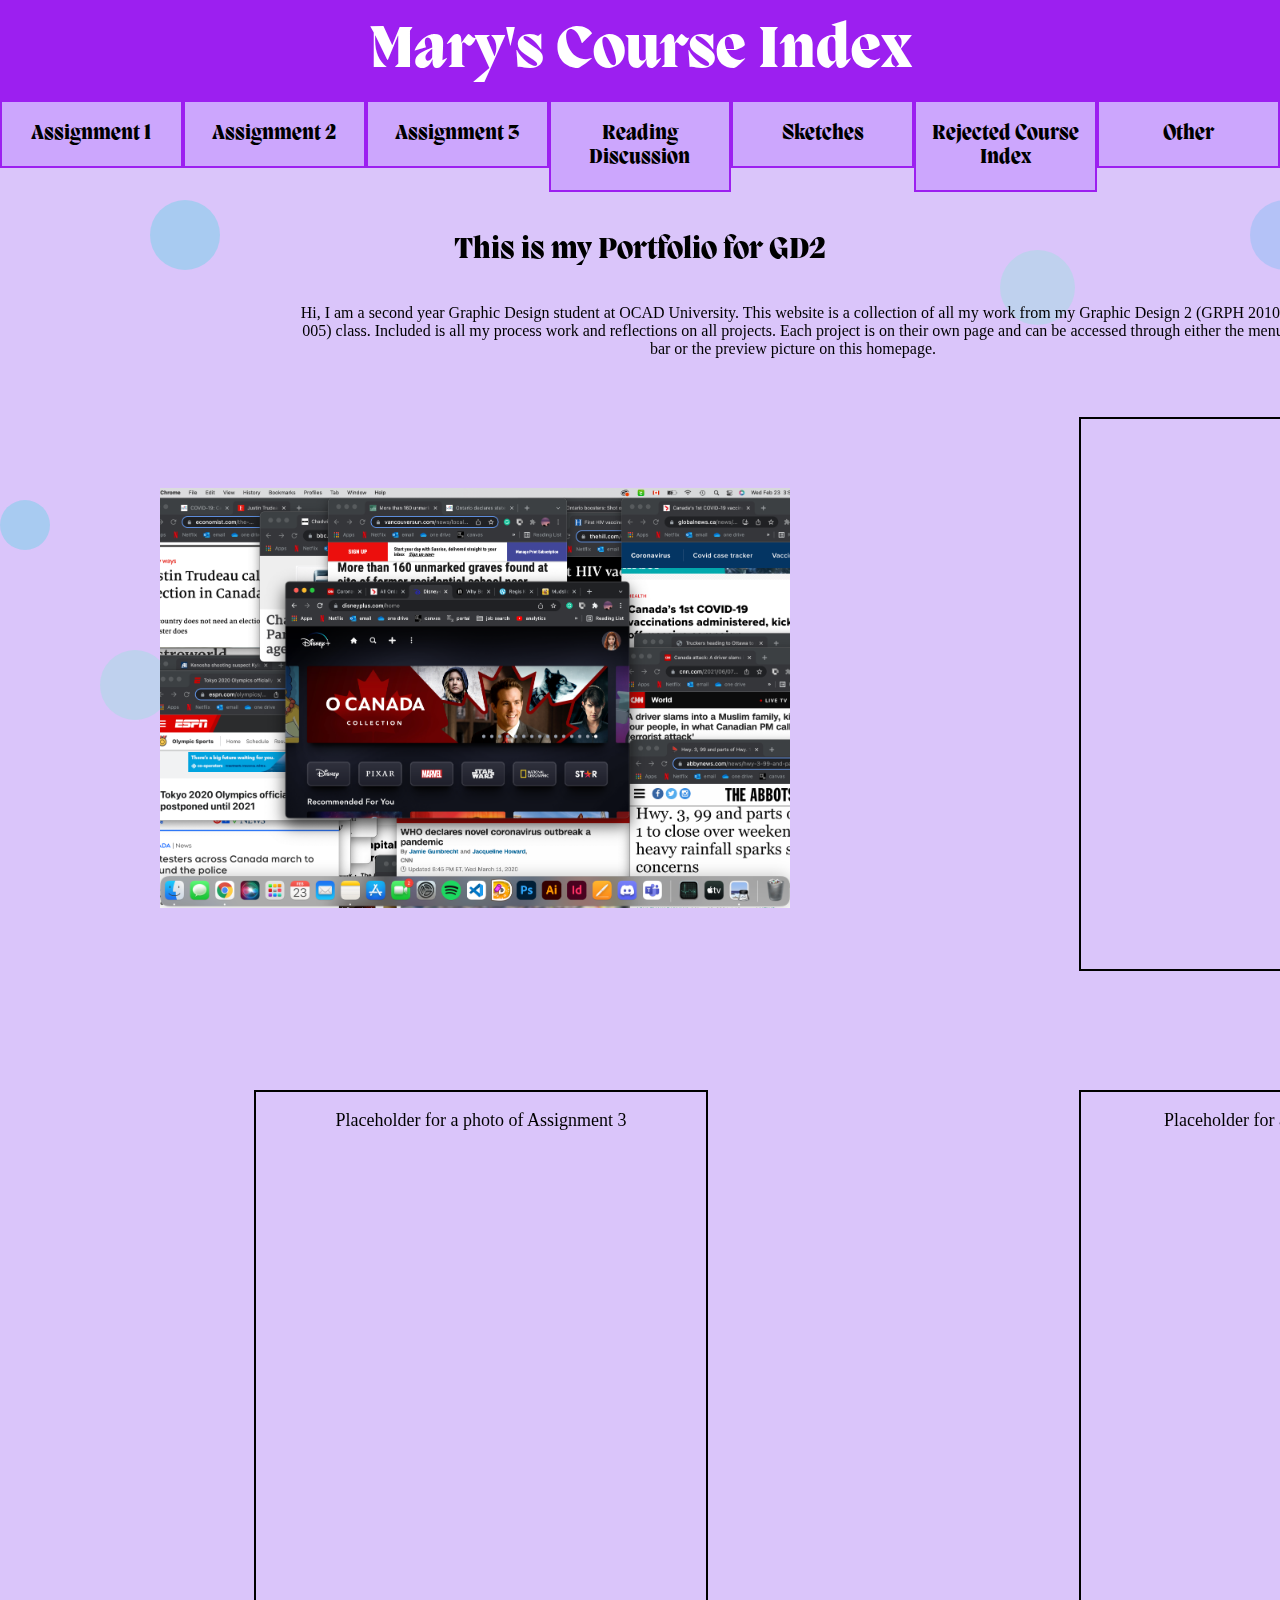
<file: index.html>
<html lang="en">
<head>
    <meta charset="UTF-8">
    <meta http-equiv="X-UA-Compatible" content="IE=edge">
    <meta name="viewport" content="width=device-width, initial-scale=1.0">
    <title>Mary's Course Index</title>
    <link rel="stylesheet" href="CSS/index.css">
</head>
<body>
    <a href="index.html"><div id="topofscreen"> <h1>Mary's Course Index</h1></div></a>
    <nav class="menu-area">
        <a href="assignment1.html"><div class="item item1"><p id="title1"> Assignment 1</p></div></a>
        <a href="assignment2.html"><div class="item item2"> <p id="title2">Assignment 2</p></div> </a>
        <a href="assignment3.html"><div class="item item3"> <p id="title3">Assignment 3</p></div></a>
        <a href="readingdiscussion.html"><div class="item item4"> <p id="title4">Reading Discussion</p></div></a>
        <a href="sketches.html"><div class="item item5"> <p id="title5">Sketches</p></div></a>
        <a href="rejected.html"><div class="item item6"> <p id="title6">Rejected Course Index</p></div></a>
        <a href="other.html"><div class="item item7"> <p id="title7">Other</p></div></a>
    </nav>


    <div id="circle-blue"></div>
    <div id="circle-lightblue"></div>
    <div id="circle-skyblue"></div> 
    <div id="circle-other1"></div>
    <div id="circle-other2"></div>
    <div id="circle-other3"></div>
    <div id="circle-other4"></div>
    <div id="circle-other5"></div>
    <div id="circle-other6"></div>
    <div id="circle-other7"></div>
    <div id="circle-other8"></div>
    <div id="circle-other9"></div>
    <div id="circle-other10"></div>
    <div id="circle-other11"></div>

   <h2>This is my Portfolio for GD2</h2>
    <div id="portfolio"><p>Hi, I am a second year Graphic Design student at OCAD University. This website is a 
        collection of all my work from my Graphic Design 2 (GRPH 2010-005) class. Included is all my process work 
        and reflections on all projects. Each project is on their own page and can be accessed through either the 
        menu bar or the preview picture on this homepage. </p></div>

    <a href="assignment1.html"><img src="images/take four cropped.png" id="assignment1final"></a>
    <div class="placeholder" id="a2"></div><p>Placeholder for a photo of Assignment 2</p> </div>
    <div class="placeholder" id="a3"><p>Placeholder for a photo of Assignment 3</p></div>
    <div class="placeholder" id="sk"><p>Placeholder for a photo of my Sketches</p></div>

<script src="https://code.jquery.com/jquery-3.6.0.min.js" integrity="sha256-/xUj+3OJU5yExlq6GSYGSHk7tPXikynS7ogEvDej/m4=" crossorigin="anonymous"></script>
<script src="javascript/index.js"></script>
</body>
</html>
</file>
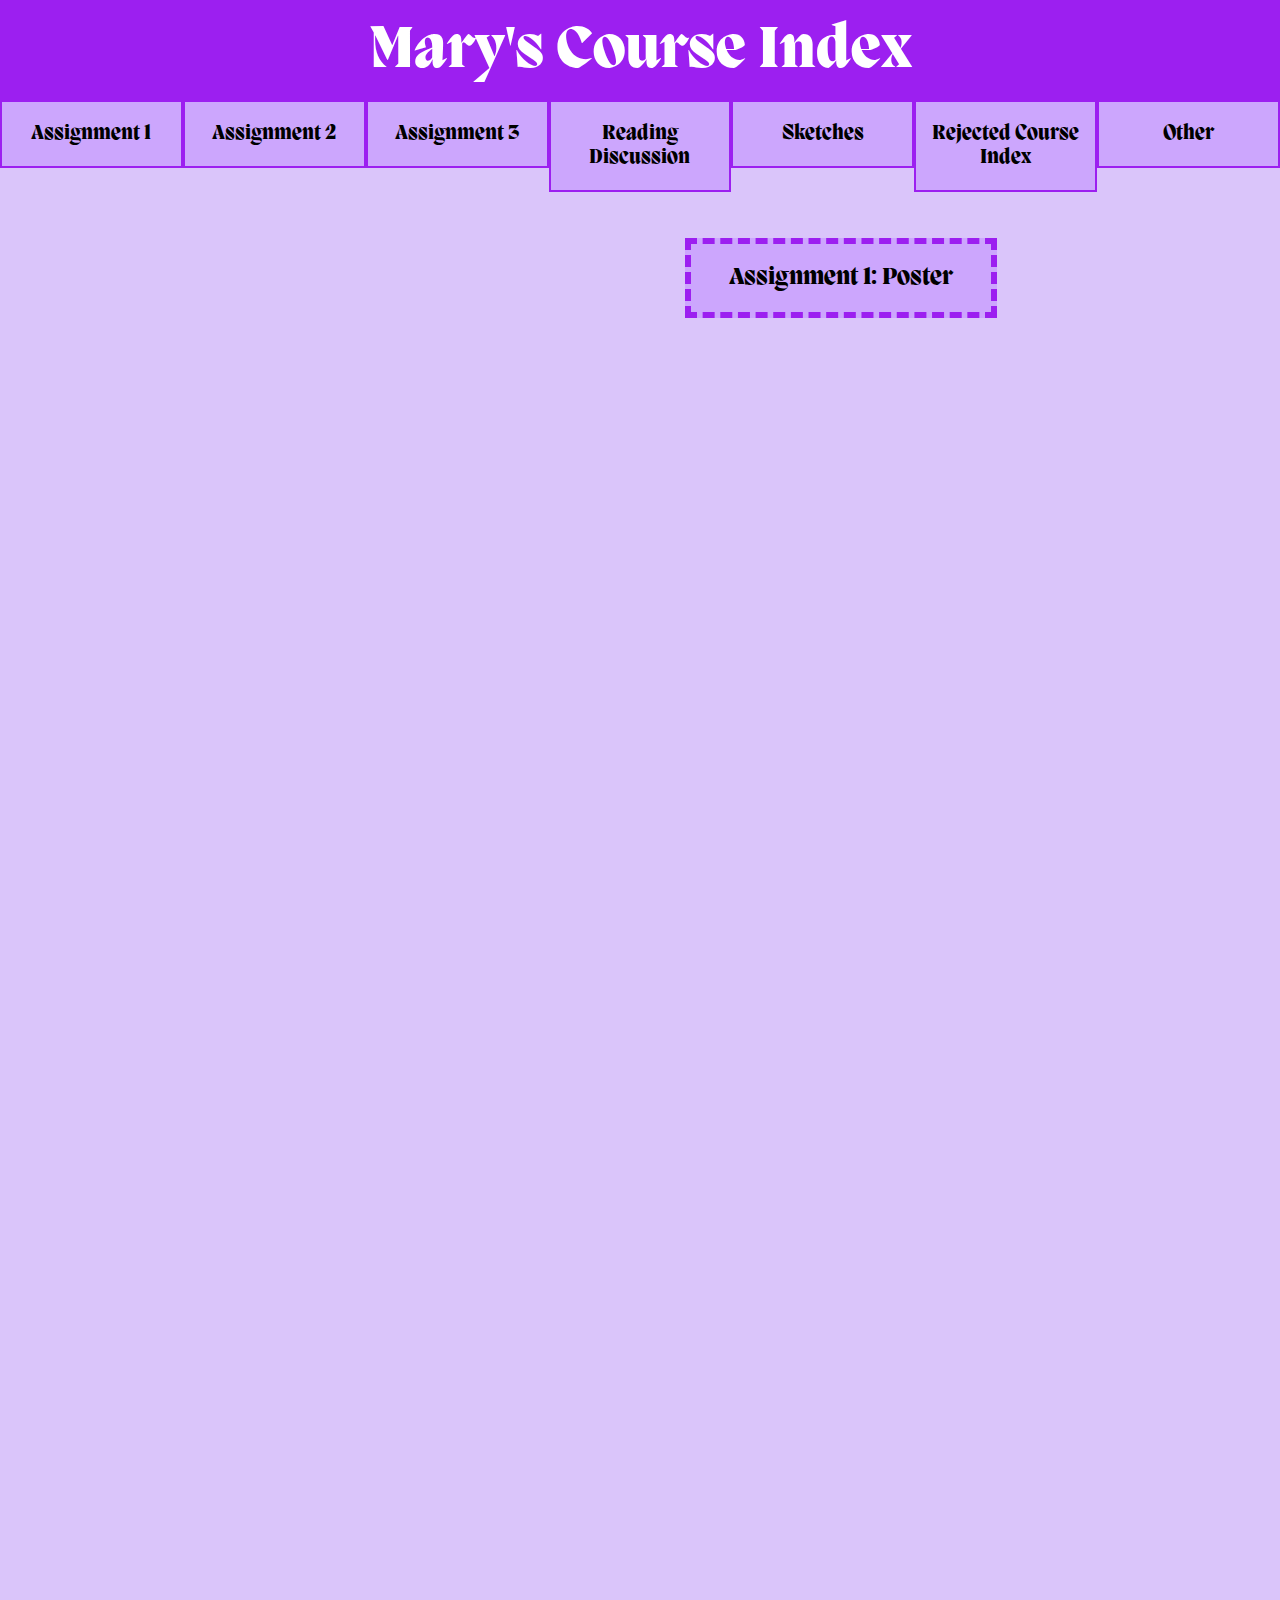
<file: assignment1.html>
<html lang="en">
<head>
    <meta charset="UTF-8">
    <meta http-equiv="X-UA-Compatible" content="IE=edge">
    <meta name="viewport" content="width=device-width, initial-scale=1.0">
    <title>Assignment 1: Poster</title>
    <link rel="stylesheet" href="CSS/a1.css">
</head>
<body>
    <a href="index.html"><div id="topscreen"> <h1>Mary's Course Index</h1></div></a>
    <nav class="menu-area">
        <a href="assignment1.html"><div class="item item1"><p id="title1"> Assignment 1</p></div></a>
        <a href="assignment2.html"><div class="item item2"> <p id="title2">Assignment 2</p></div> </a>
        <a href="assignment3.html"><div class="item item3"> <p id="title3">Assignment 3</p></div></a>
        <a href="readingdiscussion.html"><div class="item item4"> <p id="title4">Reading Discussion</p></div></a>
        <a href="sketches.html"><div class="item item5"> <p id="title5">Sketches</p></div></a>
        <a href="rejected.html"><div class="item item6"> <p id="title6">Rejected Course Index</p></div></a>
        <a href="other.html"><div class="item item7"> <p id="title7">Other</p></div></a>
    </nav>
    <div id="container">
        <h2> Assignment 1: Poster </h2>
    </div> 
    
<script src="https://code.jquery.com/jquery-3.6.0.min.js" integrity="sha256-/xUj+3OJU5yExlq6GSYGSHk7tPXikynS7ogEvDej/m4=" crossorigin="anonymous"></script>
<script src="javascript/a1.js"></script>
</body>
</html>
</file>
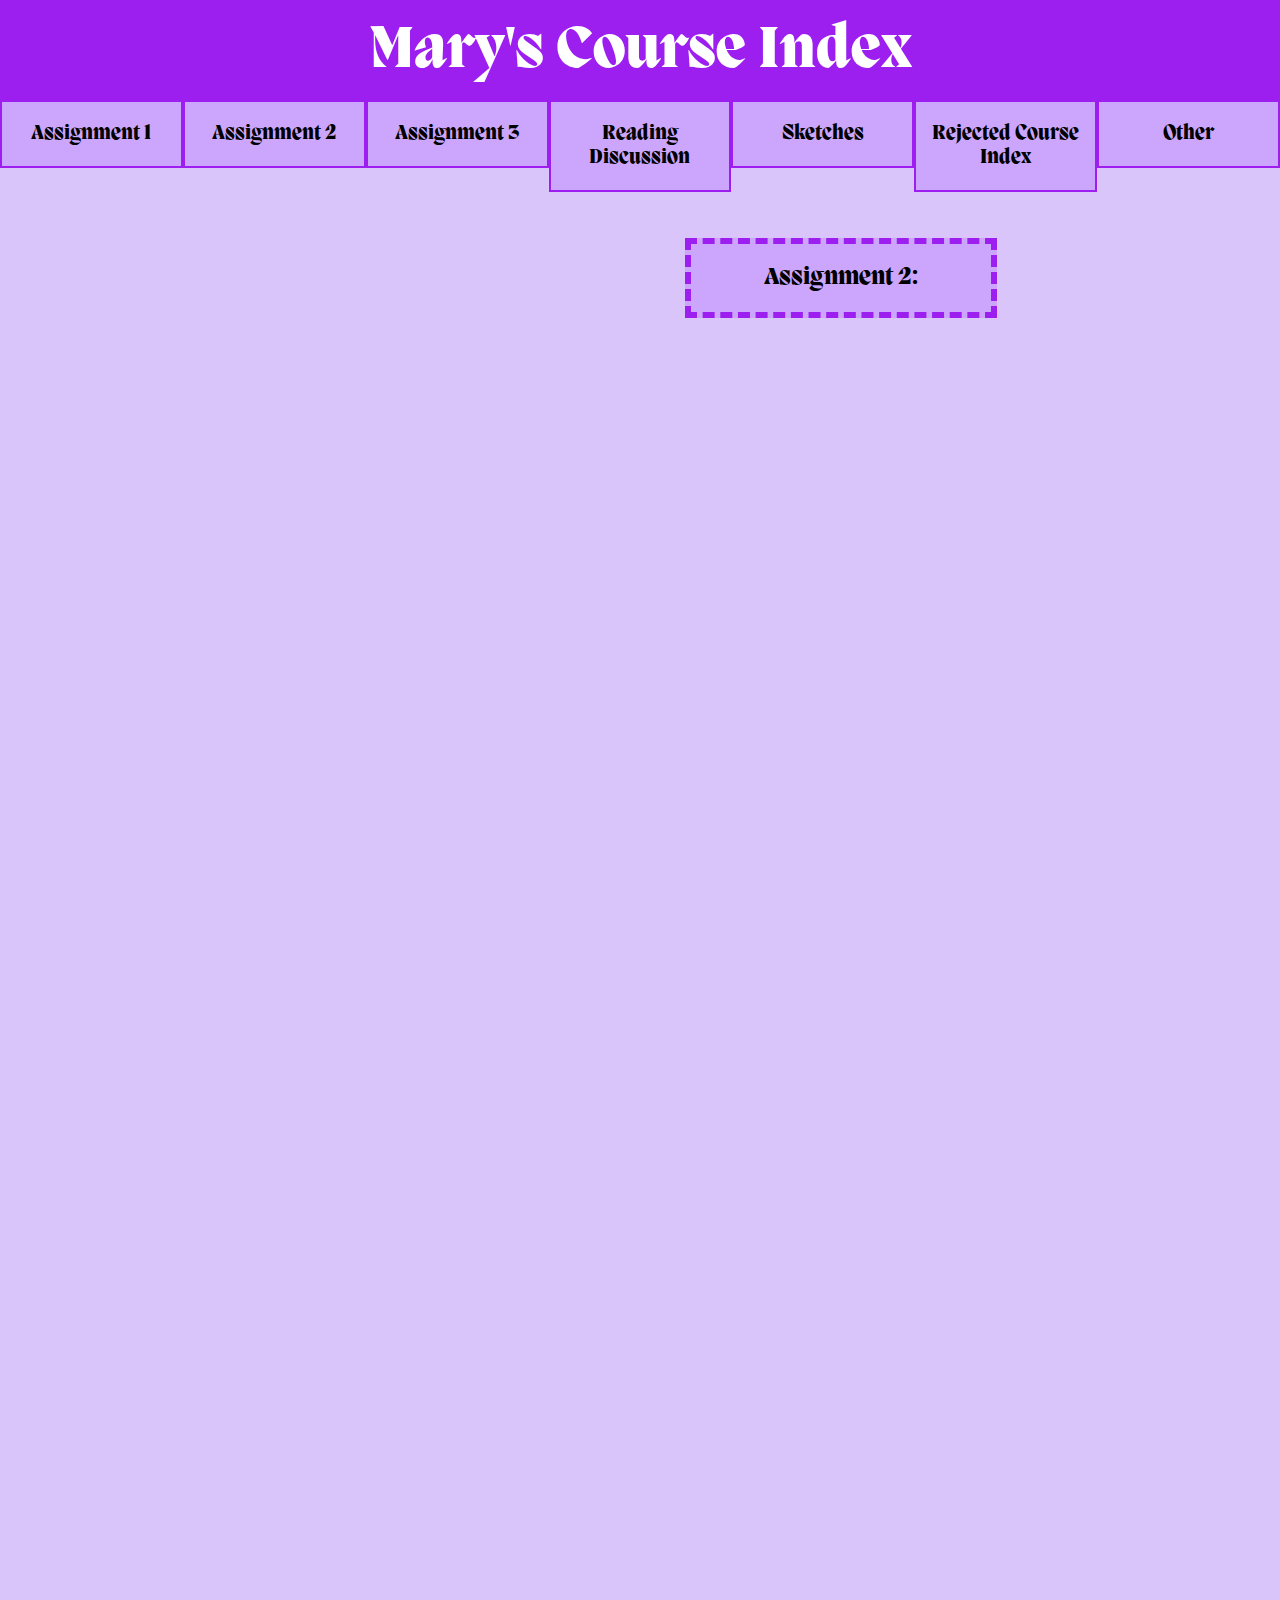
<file: assignment2.html>
<html lang="en">
<head>
    <meta charset="UTF-8">
    <meta http-equiv="X-UA-Compatible" content="IE=edge">
    <meta name="viewport" content="width=device-width, initial-scale=1.0">
    <title>Assignment 2: </title>
    <link rel="stylesheet" href="CSS/a2.css">
</head>
<body>
    <a href="index.html"><div id="topscreen"> <h1>Mary's Course Index</h1></div></a>
    <nav class="menu-area">
        <a href="assignment1.html"><div class="item item1"><p id="title1"> Assignment 1</p></div></a>
        <a href="assignment2.html"><div class="item item2"> <p id="title2">Assignment 2</p></div> </a>
        <a href="assignment3.html"><div class="item item3"> <p id="title3">Assignment 3</p></div></a>
        <a href="readingdiscussion.html"><div class="item item4"> <p id="title4">Reading Discussion</p></div></a>
        <a href="sketches.html"><div class="item item5"> <p id="title5">Sketches</p></div></a>
        <a href="rejected.html"><div class="item item6"> <p id="title6">Rejected Course Index</p></div></a>
        <a href="other.html"><div class="item item7"> <p id="title7">Other</p></div></a>
    </nav>
    <div id="container">
        <h2> Assignment 2:  </h2>
    </div> 

<script src="https://code.jquery.com/jquery-3.6.0.min.js" integrity="sha256-/xUj+3OJU5yExlq6GSYGSHk7tPXikynS7ogEvDej/m4=" crossorigin="anonymous"></script>
<script src="javascript/a2.js"></script>
</body>
</html>
</file>
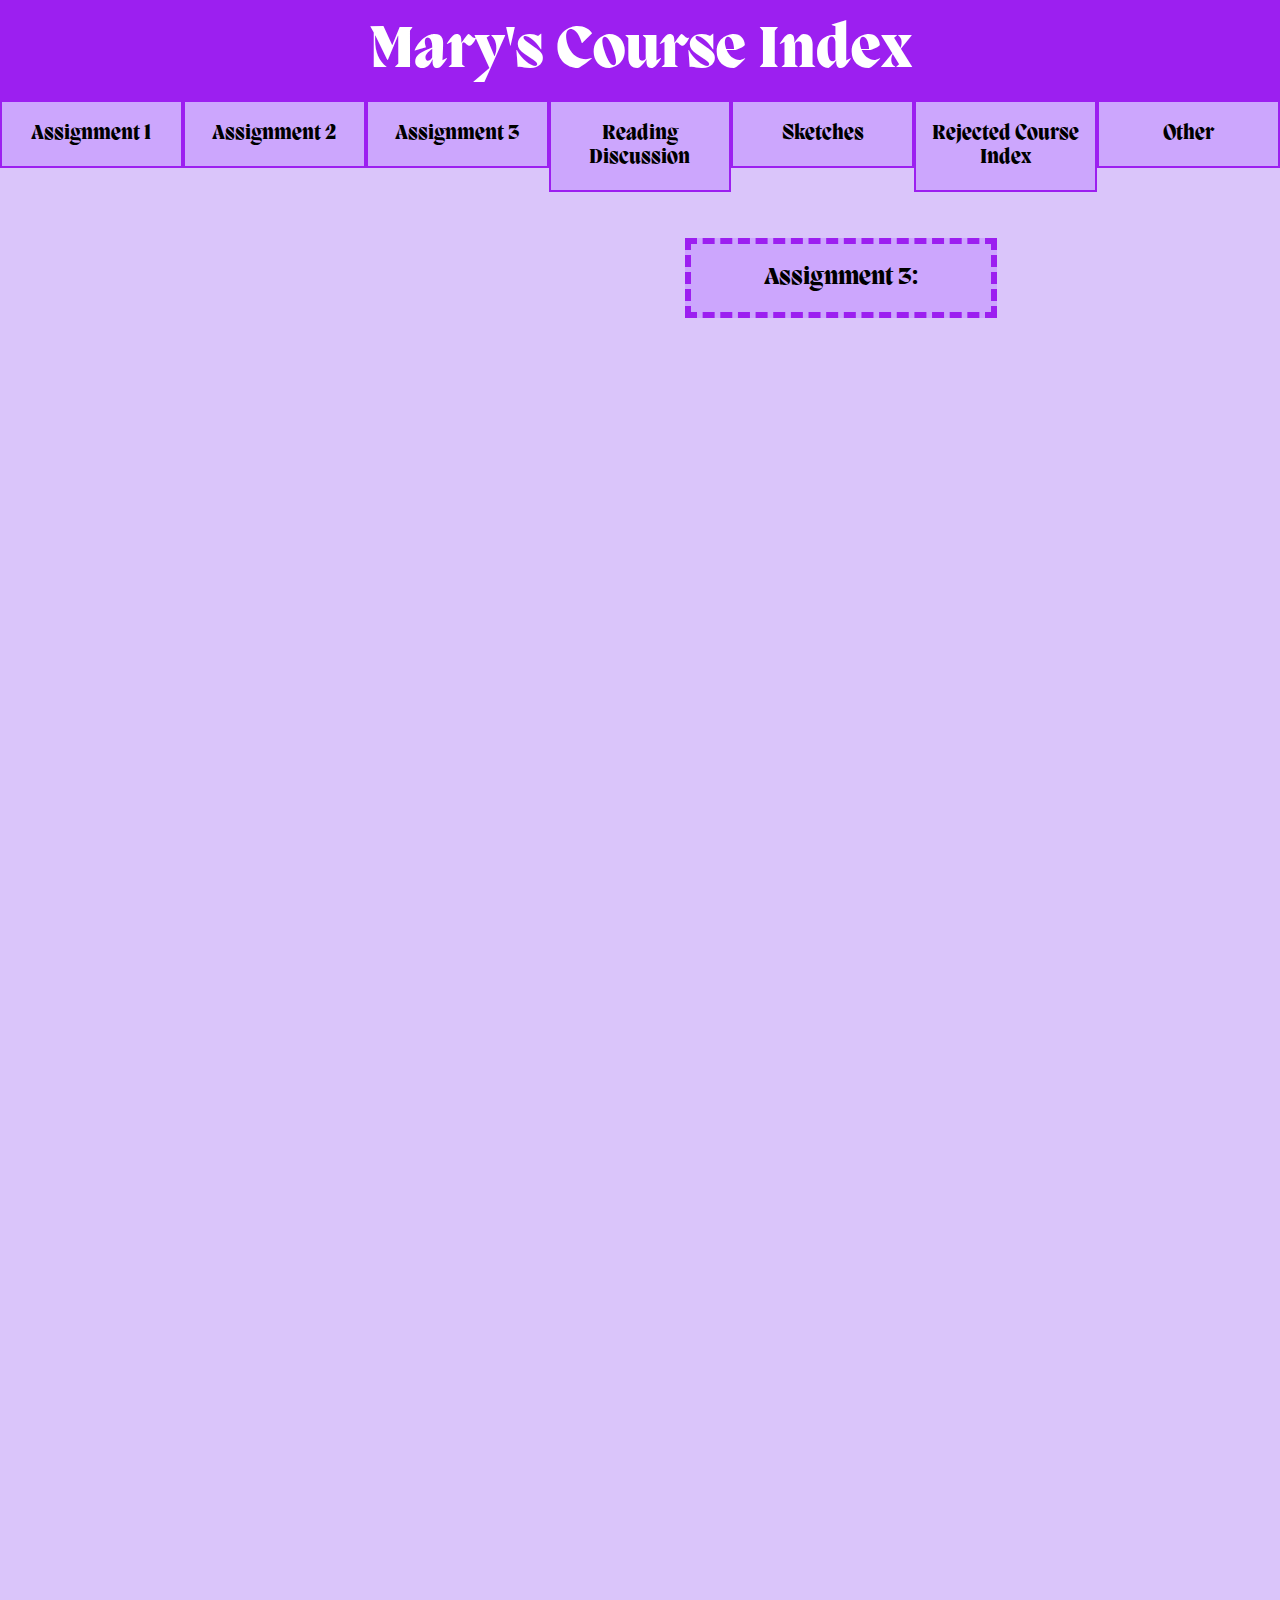
<file: assignment3.html>
<html lang="en">
<head>
    <meta charset="UTF-8">
    <meta http-equiv="X-UA-Compatible" content="IE=edge">
    <meta name="viewport" content="width=device-width, initial-scale=1.0">
    <title>Assignment 3:</title>
    <link rel="stylesheet" href="CSS/a3.css">
</head>
<body>
    <a href="index.html"><div id="topscreen"> <h1>Mary's Course Index</h1></div></a>
    <nav class="menu-area">
        <a href="assignment1.html"><div class="item item1"><p id="title1"> Assignment 1</p></div></a>
        <a href="assignment2.html"><div class="item item2"> <p id="title2">Assignment 2</p></div> </a>
        <a href="assignment3.html"><div class="item item3"> <p id="title3">Assignment 3</p></div></a>
        <a href="readingdiscussion.html"><div class="item item4"> <p id="title4">Reading Discussion</p></div></a>
        <a href="sketches.html"><div class="item item5"> <p id="title5">Sketches</p></div></a>
        <a href="rejected.html"><div class="item item6"> <p id="title6">Rejected Course Index</p></div></a>
        <a href="other.html"><div class="item item7"> <p id="title7">Other</p></div></a>
    </nav>

    <div id="container">
        <h2> Assignment 3: </h2>
    </div> 

<script src="https://code.jquery.com/jquery-3.6.0.min.js" integrity="sha256-/xUj+3OJU5yExlq6GSYGSHk7tPXikynS7ogEvDej/m4=" crossorigin="anonymous"></script>
<script src="javascript/a3.js"></script>
</body>
</html>
</file>
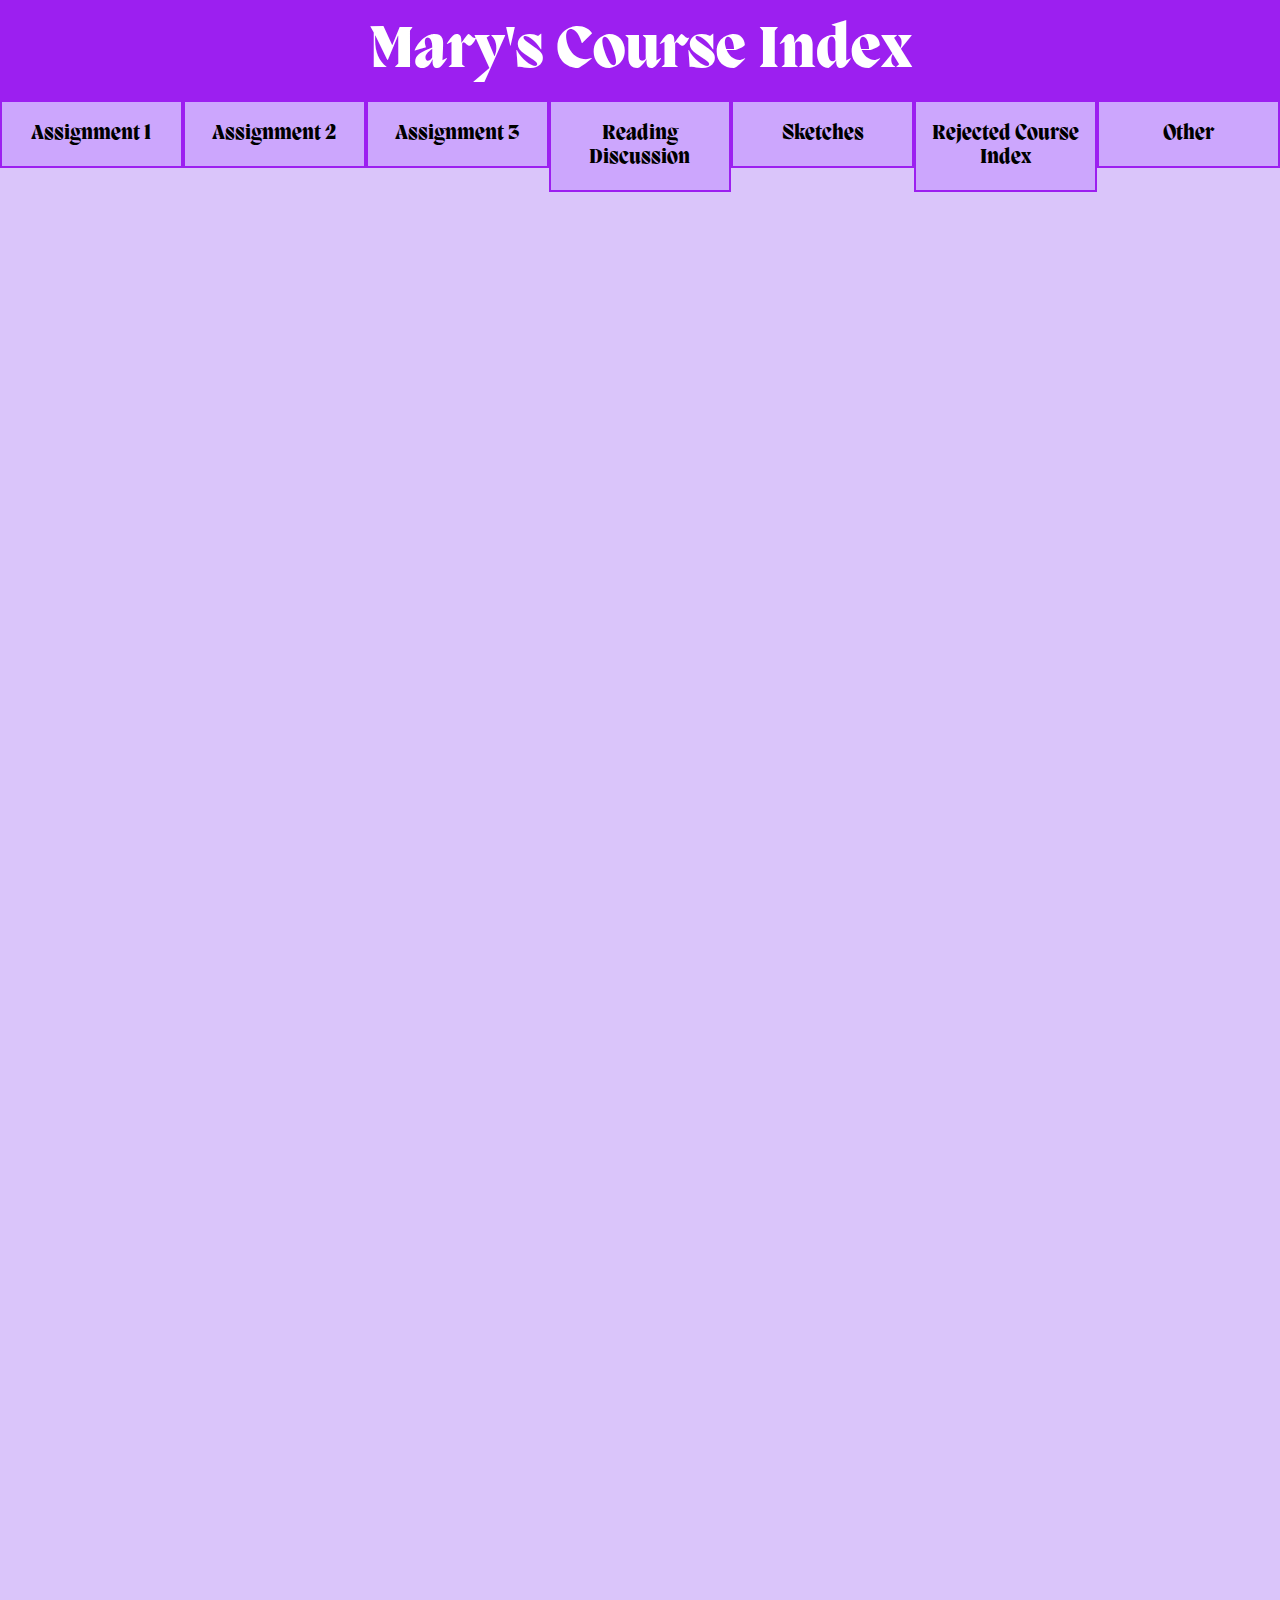
<file: other.html>
<html lang="en">
<head>
    <meta charset="UTF-8">
    <meta http-equiv="X-UA-Compatible" content="IE=edge">
    <meta name="viewport" content="width=device-width, initial-scale=1.0">
    <title>Others</title>
    <link rel="stylesheet" href="CSS/oth.css">
</head>
<body>
    <a href="index.html"><div id="topscreen"> <h1>Mary's Course Index</h1></div></a>
    <nav class="menu-area">
        <a href="assignment1.html"><div class="item item1"><p id="title1"> Assignment 1</p></div></a>
        <a href="assignment2.html"><div class="item item2"> <p id="title2">Assignment 2</p></div> </a>
        <a href="assignment3.html"><div class="item item3"> <p id="title3">Assignment 3</p></div></a>
        <a href="readingdiscussion.html"><div class="item item4"> <p id="title4">Reading Discussion</p></div></a>
        <a href="sketches.html"><div class="item item5"> <p id="title5">Sketches</p></div></a>
        <a href="rejected.html"><div class="item item6"> <p id="title6">Rejected Course Index</p></div></a>
        <a href="other.html"><div class="item item7"> <p id="title7">Other</p></div></a>
    </nav>

<script src="https://code.jquery.com/jquery-3.6.0.min.js" integrity="sha256-/xUj+3OJU5yExlq6GSYGSHk7tPXikynS7ogEvDej/m4=" crossorigin="anonymous"></script>
<script src="javascript/oth.js"></script>
</body>
</html>
</file>
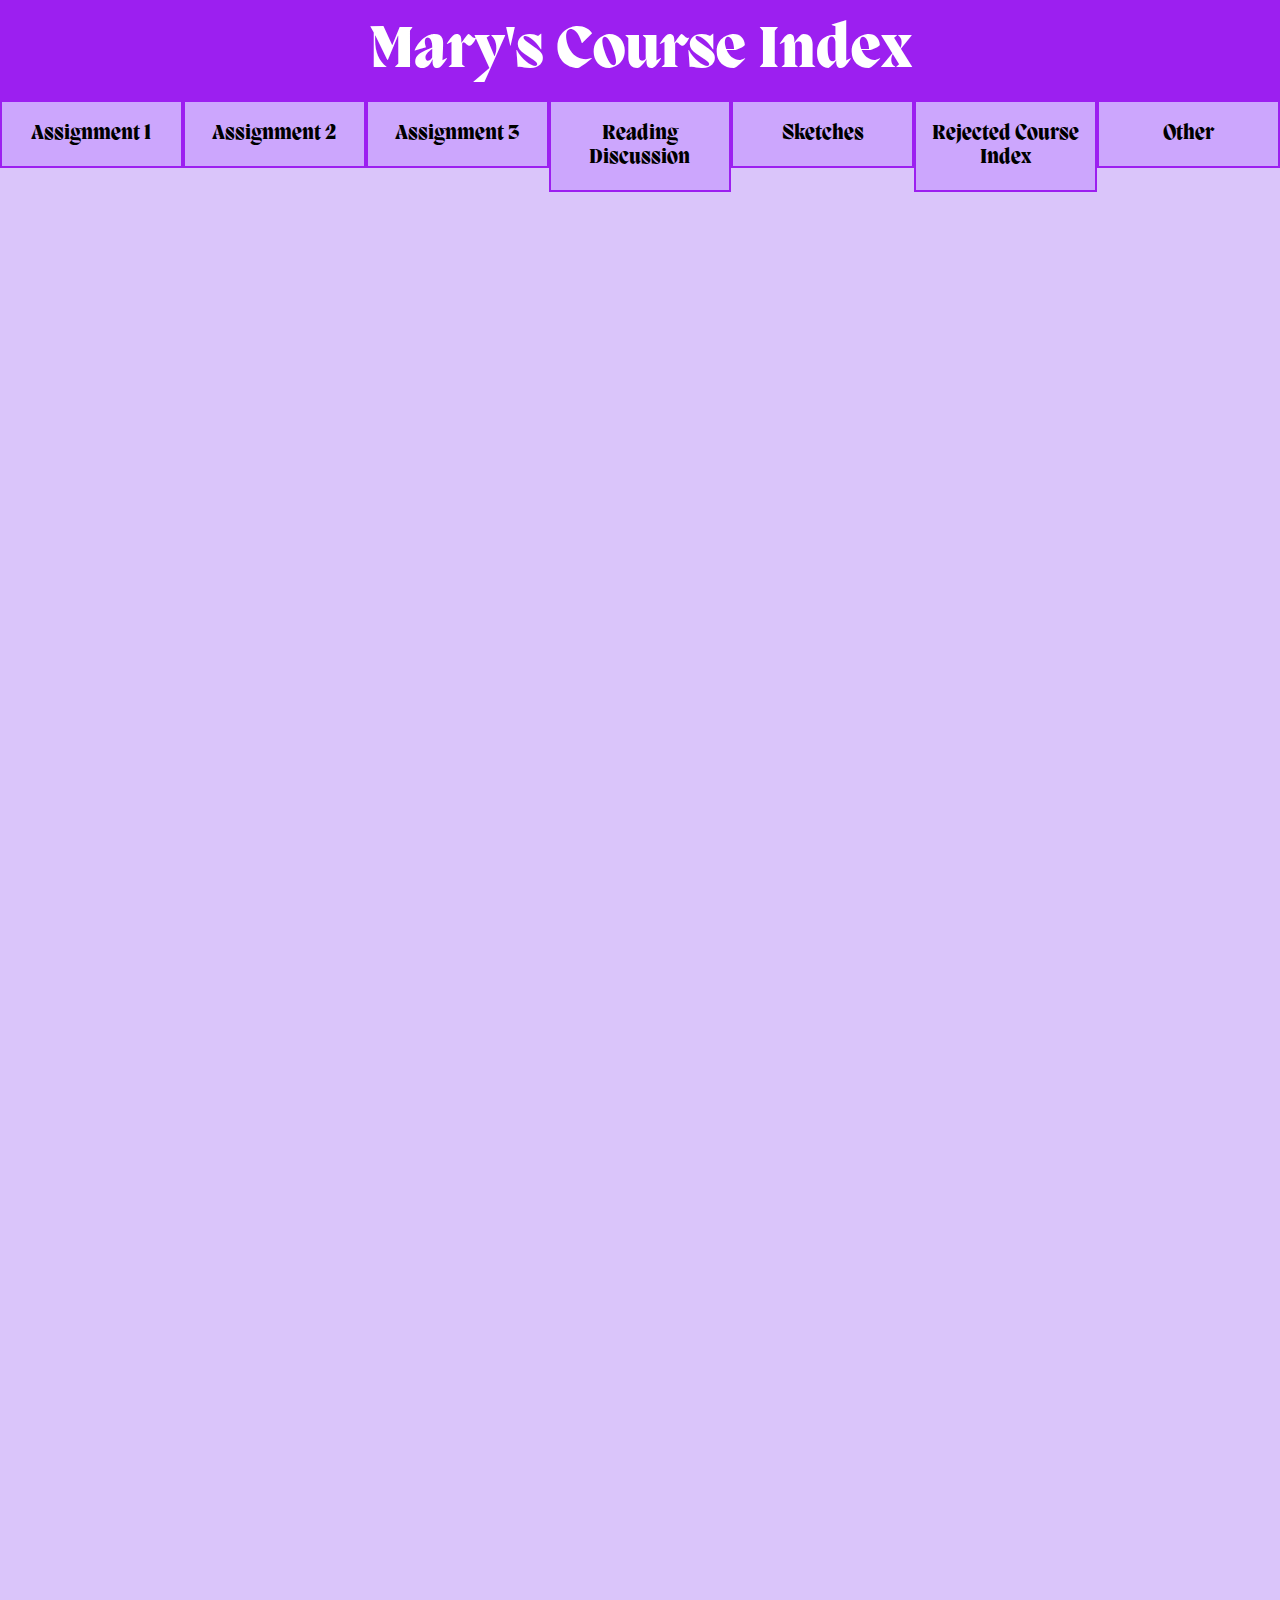
<file: readingdiscussion.html>
<html lang="en">
<head>
    <meta charset="UTF-8">
    <meta http-equiv="X-UA-Compatible" content="IE=edge">
    <meta name="viewport" content="width=device-width, initial-scale=1.0">
    <title>Reading Discussions</title>
    <link rel="stylesheet" href="CSS/rd.css">
</head>
<body>
    <a href="index.html"><div id="topscreen"> <h1>Mary's Course Index</h1></div></a>
    <nav class="menu-area">
        <a href="assignment1.html"><div class="item item1"><p id="title1"> Assignment 1</p></div></a>
        <a href="assignment2.html"><div class="item item2"> <p id="title2">Assignment 2</p></div> </a>
        <a href="assignment3.html"><div class="item item3"> <p id="title3">Assignment 3</p></div></a>
        <a href="readingdiscussion.html"><div class="item item4"> <p id="title4">Reading Discussion</p></div></a>
        <a href="sketches.html"><div class="item item5"> <p id="title5">Sketches</p></div></a>
        <a href="rejected.html"><div class="item item6"> <p id="title6">Rejected Course Index</p></div></a>
        <a href="other.html"><div class="item item7"> <p id="title7">Other</p></div></a>
    </nav>

<script src="https://code.jquery.com/jquery-3.6.0.min.js" integrity="sha256-/xUj+3OJU5yExlq6GSYGSHk7tPXikynS7ogEvDej/m4=" crossorigin="anonymous"></script>
<script src="javascript/a1.js"></script>
</body>
</html>
</file>
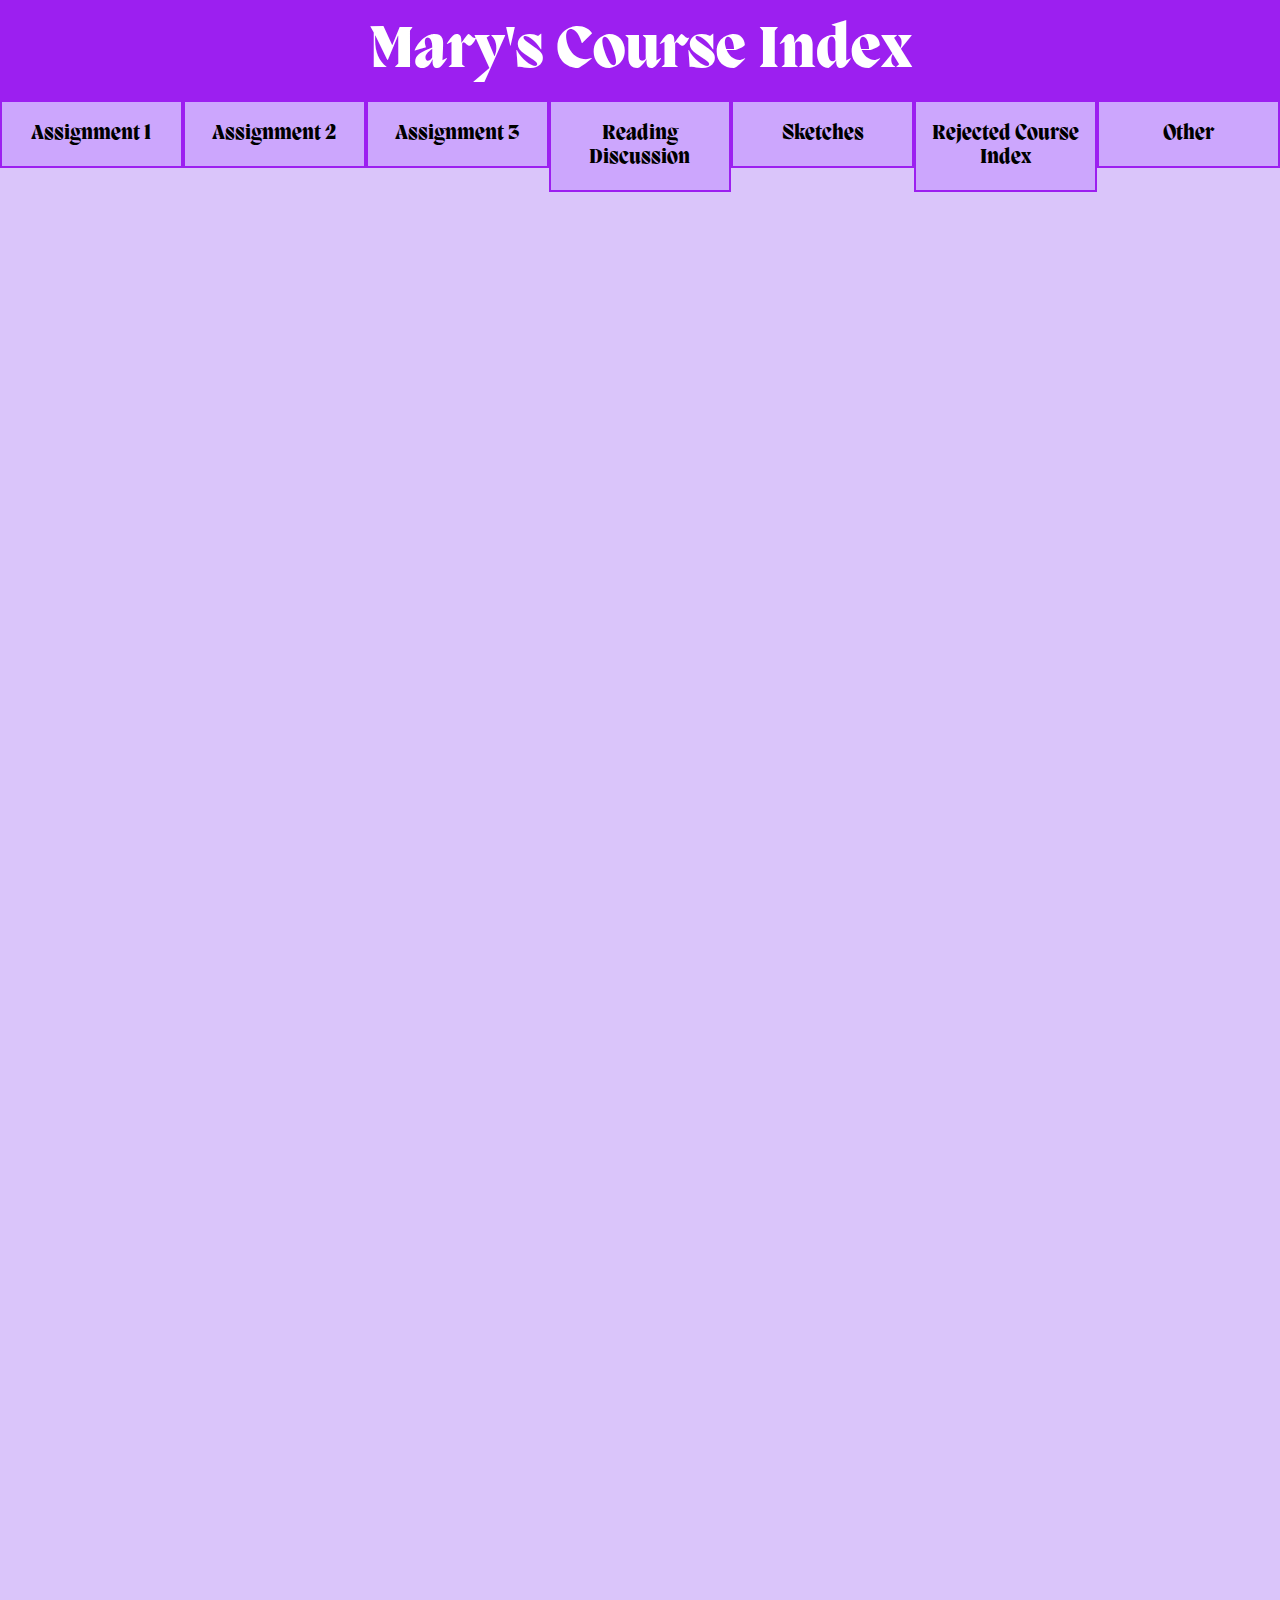
<file: rejected.html>
<html lang="en">
<head>
    <meta charset="UTF-8">
    <meta http-equiv="X-UA-Compatible" content="IE=edge">
    <meta name="viewport" content="width=device-width, initial-scale=1.0">
    <title>Rejected Course Index Pages</title>
    <link rel="stylesheet" href="CSS/rej.css">
</head>
<body>
    <a href="index.html"><div id="topscreen"> <h1>Mary's Course Index</h1></div></a>
    <nav class="menu-area">
        <a href="assignment1.html"><div class="item item1"><p id="title1"> Assignment 1</p></div></a>
        <a href="assignment2.html"><div class="item item2"> <p id="title2">Assignment 2</p></div> </a>
        <a href="assignment3.html"><div class="item item3"> <p id="title3">Assignment 3</p></div></a>
        <a href="readingdiscussion.html"><div class="item item4"> <p id="title4">Reading Discussion</p></div></a>
        <a href="sketches.html"><div class="item item5"> <p id="title5">Sketches</p></div></a>
        <a href="rejected.html"><div class="item item6"> <p id="title6">Rejected Course Index</p></div></a>
        <a href="other.html"><div class="item item7"> <p id="title7">Other</p></div></a>
    </nav>

<script src="https://code.jquery.com/jquery-3.6.0.min.js" integrity="sha256-/xUj+3OJU5yExlq6GSYGSHk7tPXikynS7ogEvDej/m4=" crossorigin="anonymous"></script>
<script src="javascript/rej.js"></script>
</body>
</html>
</file>
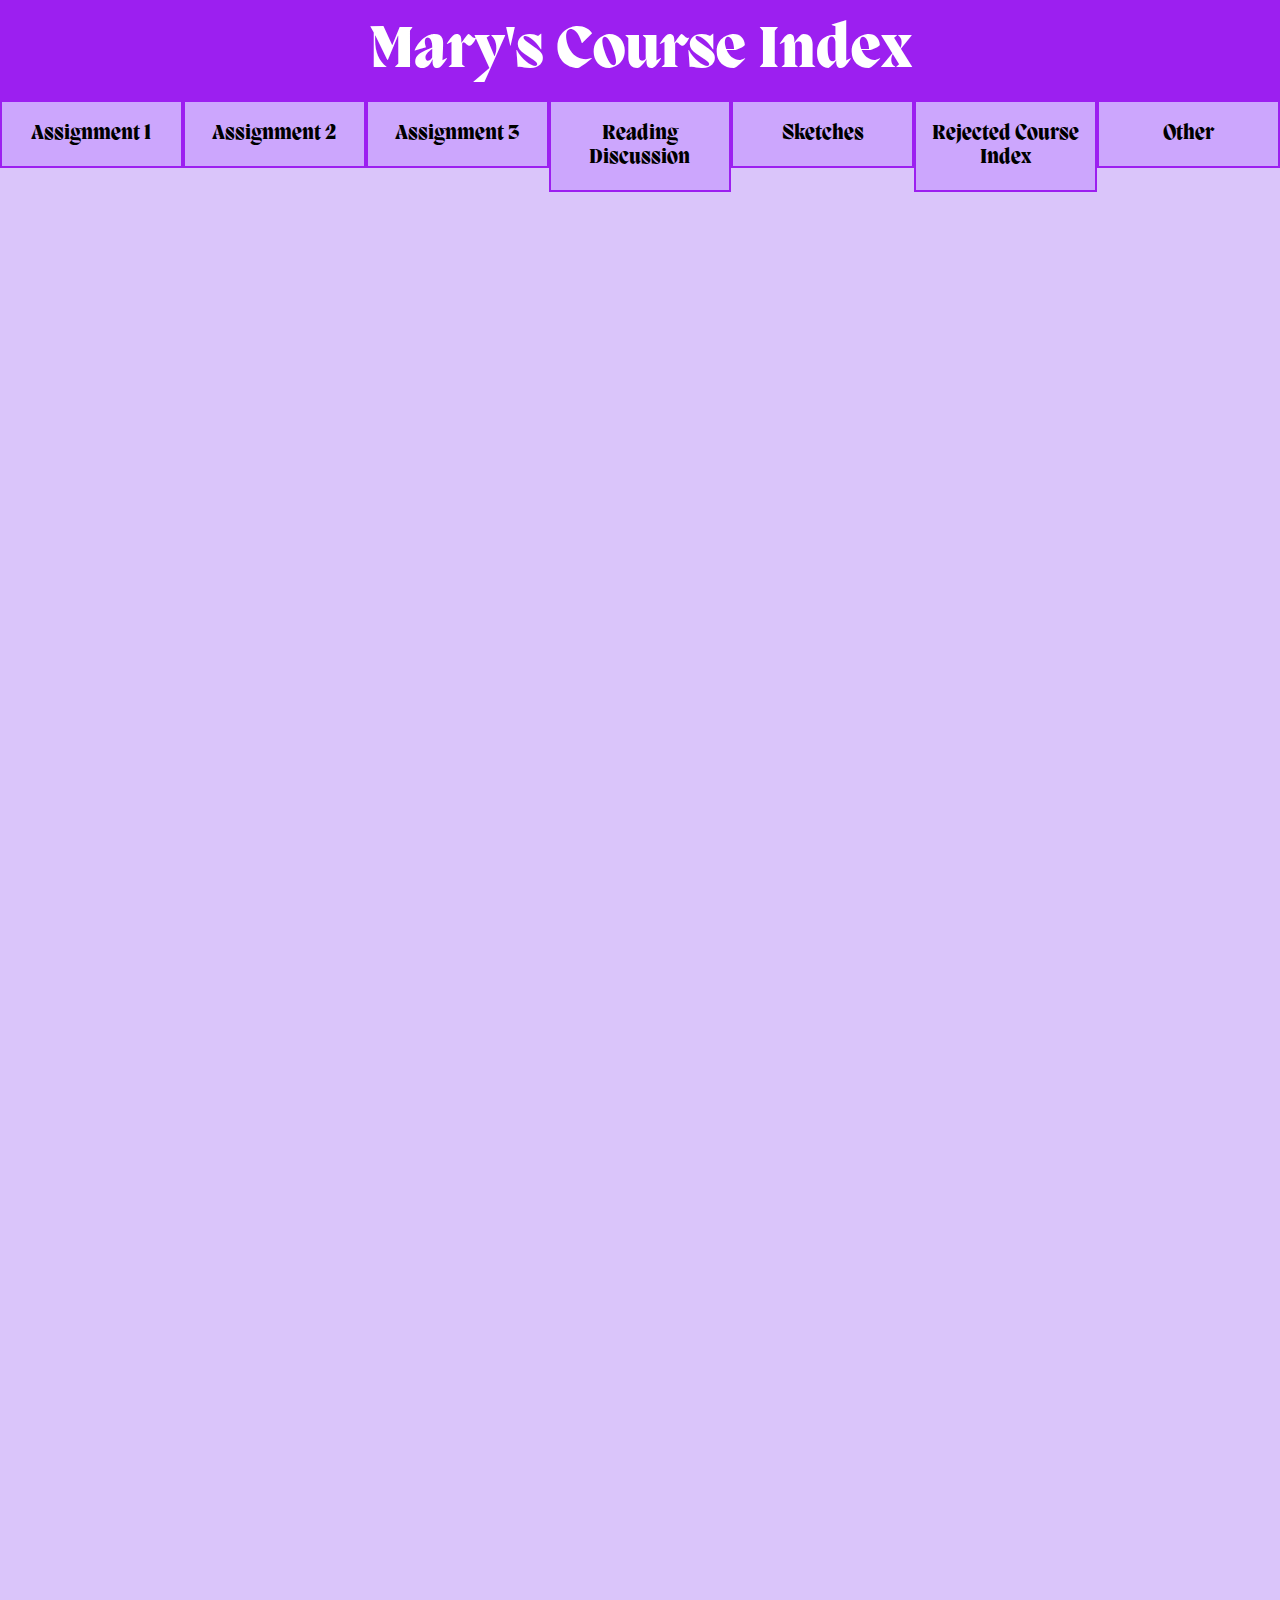
<file: sketches.html>
<html lang="en">
<head>
    <meta charset="UTF-8">
    <meta http-equiv="X-UA-Compatible" content="IE=edge">
    <meta name="viewport" content="width=device-width, initial-scale=1.0">
    <title>Sketches</title>
    <link rel="stylesheet" href="CSS/sk.css">
</head>
<body>
    <a href="index.html"><div id="topscreen"> <h1>Mary's Course Index</h1></div></a>
    <nav class="menu-area">
        <a href="assignment1.html"><div class="item item1"><p id="title1"> Assignment 1</p></div></a>
        <a href="assignment2.html"><div class="item item2"> <p id="title2">Assignment 2</p></div> </a>
        <a href="assignment3.html"><div class="item item3"> <p id="title3">Assignment 3</p></div></a>
        <a href="readingdiscussion.html"><div class="item item4"> <p id="title4">Reading Discussion</p></div></a>
        <a href="sketches.html"><div class="item item5"> <p id="title5">Sketches</p></div></a>
        <a href="rejected.html"><div class="item item6"> <p id="title6">Rejected Course Index</p></div></a>
        <a href="other.html"><div class="item item7"> <p id="title7">Other</p></div></a>
    </nav>

<script src="https://code.jquery.com/jquery-3.6.0.min.js" integrity="sha256-/xUj+3OJU5yExlq6GSYGSHk7tPXikynS7ogEvDej/m4=" crossorigin="anonymous"></script>
<script src="javascript/sk.js"></script>
</body>
</html>
</file>
<file: CSS/index.css>
@font-face {
    font-family: myMigra;
    src: url(fonts/Migra-Extrabold.otf);
}

body{
    background: rgb(218, 197, 250);
    height: 2000px;
}

h1{
    font-size: 60px;
    font-family: "myMigra";
    text-align: center; 
    position: relative;
    top: -25px;
}

#topofscreen{
    height: 100px;
    width: 100%;
    background: rgb(156, 31, 240);
    position: absolute;
    top: 0px;
    left: 0px;
}

.menu-area{
    position: absolute;
    background: rgb(204, 166, 253);
    width: 100%;
    height: 50px;
    top: 100px;
    left: 0px;
    display: grid;
    grid-template-columns: repeat(7, 1fr);
}

.menu-area.active {
    height: 100%;
}

.item{
    font-size: 20px;
    font-family: "myMigra";
    text-align: center;
    border: 2px solid rgb(156, 31, 240);
    background: rgb(204, 166, 253);
    text-decoration: none;
}

a {
    font-size: 20px;
    text-decoration: none;
    color: black;
}

a:hover{
    color: rgb(255, 255, 255);
}

h2{
    font-family: "myMigra";
    position: relative;
    top: 225px;
    text-align: center;
    font-size: 30px;
}

#portfolio{
    width: 1000px;
    text-align: center;
    position: relative;
    top: 235px;
    left: 285px;
}

#circle-blue {
    height: 50px;
    width: 50px;
    border-radius: 100%;
    position: fixed;
    top: 500px;
    left: 0px;
    background:skyblue;
    opacity: 60%;
}
@keyframes blue {
    0% { top: 500px;
        left: 0px;}
    25% { top: 500px;
        left: 300px; }
    50% { top: 100px;
         left: 300px; }
    75% { top: 700px;
        left: 570px; }
}
.move1 {
    animation-name: blue;
    animation-duration: 5s;
    animation-iteration-count: infinite;
}

#circle-lightblue{
    background: lightblue;
    height: 75px;
    width: 75px;
    border-radius: 100%;
    position: fixed;
    top: 250px;
    left: 1000px;
    opacity: 60%;
}
@keyframes lightblue {
    0% { top: 250px;
        left: 1000px;}
    25% { top: 500px;
        left: 750px; }
    50% { top: 100px;
         left: 900px; }
    75% { top: 250px;
        left: 100px; }
 }
 .move2 {
    animation-name: lightblue;
    animation-duration: 5s;
    animation-iteration-count: infinite;
}

#circle-skyblue{
    background: skyblue;
    height: 35px;
    width: 35px;
    border-radius: 100%;
    position: fixed;
    top: 600px;
    left: 1500px;
    opacity: 60%;
}
@keyframes skyblue {
    0% { top: 600px;
        left: 1500px;}
    25% { top: 780px;
        left: 1000px;}
    50% { top: 200px;
         left: 500px;}
    75% { top: 400px;
        left: 900px; }
 }
 .move3 {
    animation-name:skyblue;
    animation-duration: 5s;
    animation-iteration-count: infinite;
}

#circle-other1{
    background: rgb(155, 191, 245);
    height: 40px;
    width: 40px;
    border-radius: 100%;
    position: fixed;
    top: 700px;
    left: 400px;
    opacity: 60%;
}
@keyframes other1 {
    0% { top: 700px;
        left: 400px;}
    25% { top: 100px;
        left: 800px; }
    50% { top: 300px;
         left: 750px; }
    75% { top: 500px;
        left: 600px; }
 }
 .move4 {
    animation-name: other1;
    animation-duration: 5s;
    animation-iteration-count: infinite;
}

#circle-other2{
    background: rgb(155, 191, 245);
    height: 60px;
    width: 60px;
    border-radius: 100%;
    position: fixed;
    top: 800px;
    left: 700px;
    opacity: 60%;
}
@keyframes other2 {
    0% {
        top: 800px;
        left: 700px;}
    25% {
        top: 701px;
        left: 70px;}
    50% {
        top: 310px;
        left: 800px;}
    75% {
        top: 650px;
        left: 739px;}
    }
 .move5 {
    animation-name: other2;
    animation-duration: 5s;
    animation-iteration-count: infinite;
}

#circle-other3{
    background: lightblue;
    height: 60px;
    width: 60px;
    border-radius: 100%;
    position: fixed;
    top: 700px;
    left: 600px;
    opacity: 60%;
}
@keyframes other3 {
    0% { top: 700px;
        left: 600px;}
    25% { top: 500px;
        left: 1400px; }
    50% { top: 110px;
         left: 900px; }
    75% { top: 350px;
        left: 400px; }
 }
 .move6 {
    animation-name: other3;
    animation-duration: 5s;
    animation-iteration-count: infinite;
}

#circle-other4{
    background: skyblue;
    height: 40px;
    width: 40px;
    border-radius: 100%;
    position: fixed;
    top: 800px;
    left: 500px;
    opacity: 60%;
}
@keyframes other4 {
    0% { top: 800px;
        left: 500px;}
    25% { top: 200px;
        left: 900px; }
    50% { top: 400px;
         left: 850px; }
    75% { top: 600px;
        left: 700px; }
 }
 .move7 {
    animation-name: other4;
    animation-duration: 5s;
    animation-iteration-count: infinite;
}

#circle-other5{
    height: 70px;
    width: 70px;
    border-radius: 100%;
    position: fixed;
    top: 650px;
    left: 100px;
    background:lightblue;
    opacity: 60%;
}
@keyframes other5 {
    0% { top: 650px;
        left: 100px;}
    25% { top: 600px;
        left: 450px; }
    50% { top: 100px;
         left: 750px; }
    75% { top: 650px;
        left: 50px; }
}
 .move8 {
    animation-name: other5;
    animation-duration: 5s;
    animation-iteration-count: infinite;
}

#circle-other6{
    height: 50px;
    width: 50px;
    border-radius: 100%;
    position: fixed;
    top: 650px;
    left: 1400px;
    background:skyblue;
    opacity: 60%;
}
@keyframes other6 {
    0% { top: 650px;
        left: 1400px;}
    25% { top:300px;
        left: 1250px; }
    50% { top: 550px;
         left: 950px; }
    75% { top: 750px;
        left: 1350px; }
}
 .move9 {
    animation-name: other6;
    animation-duration: 5s;
    animation-iteration-count: infinite;
}

#circle-other7{
    background: rgb(155, 191, 245);
    height: 60px;
    width: 60px;
    border-radius: 100%;
    position: fixed;
    top: 750px;
    left: 1575px;
    opacity: 60%;
}
@keyframes other7 {
    0% { top: 750px;
        left: 1575px;}
    25% { top: 500px;
        left: 1000px; }
    50% { top: 700px;
         left: 850px; }
    75% { top: 500px;
        left: 1100px; }
 }
 .move10 {
    animation-name: other7;
    animation-duration: 5s;
    animation-iteration-count: infinite;
}

#circle-other8{
    height: 30px;
    width: 30px;
    border-radius: 100%;
    position: fixed;
    top: 700px;
    left: 250px;
    background:rgb(155, 191, 245);
    opacity: 60%;
}
@keyframes other8 {
    0% { top: 700px;
        left: 250px;}
    25% { top: 700px;
        left: 550px; }
    50% { top: 300px;
        left: 79px; }
    75% { top: 800px;
        left: 250px; }
}
 .move11 {
    animation-name: other8;
    animation-duration: 5s;
    animation-iteration-count: infinite;
}

#circle-other9{
    height: 70px;
    width: 70px;
    border-radius: 100%;
    position: fixed;
    top: 200px;
    left: 1250px;
    background:rgb(155, 191, 245);
    opacity: 60%;
}
@keyframes other9 {
    0% { top: 200px;
        left: 1250px;}
    25% { top: 450px;
        left: 1550px; }
    50% { top: 300px;
         left: 1000px; }
    75% { top: 500px;
        left: 100px; }
}
 .move12 {
    animation-name: other9;
    animation-duration: 5s;
    animation-iteration-count: infinite;
}

#circle-other10{
    height: 70px;
    width: 70px;
    border-radius: 100%;
    position: fixed;
    top: 200px;
    left: 150px;
    background:skyblue;
    opacity: 60%;
}
@keyframes other10 {
    0% { top: 200px;
        left: 150px;}
    25% { top: 400px;
        left: 1550px; }
    50% { top: 600px;
         left: 100px; }
    75% { top:300px;
        left: 1500px; }
}
 .move13 {
    animation-name: other10;
    animation-duration: 5s;
    animation-iteration-count: infinite;
}

#circle-other11{
    height: 70px;
    width: 70px;
    border-radius: 100%;
    position: fixed;
    top: 200px;
    left: 1575px;
    background:lightblue;
    opacity: 60%;
}
@keyframes other11 {
    0% { top: 200px;
        left: 1675px;}
    25% { top: 400px;
        left: 50px; }
    50% { top: 600px;
         left: 1450px; }
    75% { top:300px;
        left: 150px; }
}
 .move14 {
    animation-name: other11;
    animation-duration: 5s;
    animation-iteration-count: infinite;
}

#assignment1final{
    transform: scale(20%);
    position: absolute;
    left: -1100px;
    top: -352px;
}

.placeholder{
    height: 550px;
    width: 450px;
    border: 2px solid black;
    text-align: center;
    font-size: 18px;
}

#a2{
    position: absolute;
    left: 1079px;
    top: 417px;
}

#a3{
    position: absolute;
    left: 254px;
    top: 1090px;
}

#sk{
    position: absolute;
    left: 1079px;
    top: 1090px;
}
</file>
<file: CSS/a1.css>
@font-face {
    font-family: myMigra;
    src: url(fonts/Migra-Extrabold.otf);
}

body{
    background: rgb(218, 197, 250);
    height: 2000px;
}

h1{
    font-size: 60px;
    font-family: "myMigra";
    text-align: center; 
    position: relative;
    top: -25px;
}

#topscreen{
    height: 100px;
    width: 100%;
    background: rgb(156, 31, 240);
    position: absolute;
    top: 0px;
    left: 0px;
}

.menu-area{
    position: absolute;
    background: rgb(204, 166, 253);
    width: 100%;
    height: 50px;
    top: 100px;
    left: 0px;
    display: grid;
    grid-template-columns: repeat(7, 1fr);
}

.menu-area.active {
    height: 100%;
}

.item{
    font-size: 20px;
    font-family: "myMigra";
    text-align: center;
    border: 2px solid rgb(156, 31, 240);
    background: rgb(204, 166, 253);
    text-decoration: none;
}

a {
    font-size: 20px;
    text-decoration: none;
    color: black;
}

a:hover{
    color: rgb(255, 255, 255);
}

#container {
    background: rgb(204, 166, 253);
    border: 6px dashed rgb(156, 31, 240);
    width: 300px;
    color: black;
    position: absolute;
    top: 238px;
    left: 685px;
    text-align: center;
    font-family: "myMigra";
}
</file>
<file: CSS/a2.css>
@font-face {
    font-family: myMigra;
    src: url(fonts/Migra-Extrabold.otf);
}

body{
    background: rgb(218, 197, 250);
    height: 3000px;
}

h1{
    font-size: 60px;
    font-family: "myMigra";
    text-align: center; 
    position: relative;
    top: -25px;
}

#topscreen{
    height: 100px;
    width: 100%;
    background: rgb(156, 31, 240);
    position: absolute;
    top: 0px;
    left: 0px;
}

.menu-area{
    position: absolute;
    background: rgb(204, 166, 253);
    width: 100%;
    height: 50px;
    top: 100px;
    left: 0px;
    display: grid;
    grid-template-columns: repeat(7, 1fr);
}

.menu-area.active {
    height: 100%;
}

.item{
    font-size: 20px;
    font-family: "myMigra";
    text-align: center;
    border: 2px solid rgb(156, 31, 240);
    background: rgb(204, 166, 253);
    text-decoration: none;
}

a {
    font-size: 20px;
    text-decoration: none;
    color: black;
}

a:hover{
    color: rgb(255, 255, 255);
}

#container {
    background: rgb(204, 166, 253);
    border: 6px dashed rgb(156, 31, 240);
    width: 300px;
    color: black;
    position: absolute;
    top: 238px;
    left: 685px;
    text-align: center;
    font-family: "myMigra";
}
</file>
<file: CSS/a3.css>
@font-face {
    font-family: myMigra;
    src: url(fonts/Migra-Extrabold.otf);
}

body{
    background: rgb(218, 197, 250);
    height: 3000px;
}

h1{
    font-size: 60px;
    font-family: "myMigra";
    text-align: center; 
    position: relative;
    top: -25px;
}

#topscreen{
    height: 100px;
    width: 100%;
    background: rgb(156, 31, 240);
    position: absolute;
    top: 0px;
    left: 0px;
}

.menu-area{
    position: absolute;
    background: rgb(204, 166, 253);
    width: 100%;
    height: 50px;
    top: 100px;
    left: 0px;
    display: grid;
    grid-template-columns: repeat(7, 1fr);
}

.menu-area.active {
    height: 100%;
}

.item{
    font-size: 20px;
    font-family: "myMigra";
    text-align: center;
    border: 2px solid rgb(156, 31, 240);
    background: rgb(204, 166, 253);
    text-decoration: none;
}

a {
    font-size: 20px;
    text-decoration: none;
    color: black;
}

a:hover{
    color: rgb(255, 255, 255);
}

#container {
    background: rgb(204, 166, 253);
    border: 6px dashed rgb(156, 31, 240);
    width: 300px;
    color: black;
    position: absolute;
    top: 238px;
    left: 685px;
    text-align: center;
    font-family: "myMigra";
}
</file>
<file: CSS/oth.css>
@font-face {
    font-family: myMigra;
    src: url(fonts/Migra-Extrabold.otf);
}

body{
    background: rgb(218, 197, 250);
    height: 3000px;
}

h1{
    font-size: 60px;
    font-family: "myMigra";
    text-align: center; 
    position: relative;
    top: -25px;
}

#topscreen{
    height: 100px;
    width: 100%;
    background: rgb(156, 31, 240);
    position: absolute;
    top: 0px;
    left: 0px;
}

.menu-area{
    position: absolute;
    background: rgb(204, 166, 253);
    width: 100%;
    height: 50px;
    top: 100px;
    left: 0px;
    display: grid;
    grid-template-columns: repeat(7, 1fr);
}

.menu-area.active {
    height: 100%;
}

.item{
    font-size: 20px;
    font-family: "myMigra";
    text-align: center;
    border: 2px solid rgb(156, 31, 240);
    background: rgb(204, 166, 253);
    text-decoration: none;
}

a {
    font-size: 20px;
    text-decoration: none;
    color: black;
}

a:hover{
    color: rgb(255, 255, 255);
}
</file>
<file: CSS/rd.css>
@font-face {
    font-family: myMigra;
    src: url(fonts/Migra-Extrabold.otf);
}

body{
    background: rgb(218, 197, 250);
    height: 3000px;
}

h1{
    font-size: 60px;
    font-family: "myMigra";
    text-align: center; 
    position: relative;
    top: -25px;
}

#topscreen{
    height: 100px;
    width: 100%;
    background: rgb(156, 31, 240);
    position: absolute;
    top: 0px;
    left: 0px;
}

.menu-area{
    position: absolute;
    background: rgb(204, 166, 253);
    width: 100%;
    height: 50px;
    top: 100px;
    left: 0px;
    display: grid;
    grid-template-columns: repeat(7, 1fr);
}

.menu-area.active {
    height: 100%;
}

.item{
    font-size: 20px;
    font-family: "myMigra";
    text-align: center;
    border: 2px solid rgb(156, 31, 240);
    background: rgb(204, 166, 253);
    text-decoration: none;
}

a {
    font-size: 20px;
    text-decoration: none;
    color: black;
}

a:hover{
    color: rgb(255, 255, 255);
}
</file>
<file: CSS/rej.css>
@font-face {
    font-family: myMigra;
    src: url(fonts/Migra-Extrabold.otf);
}

body{
    background: rgb(218, 197, 250);
    height: 3000px;
}

h1{
    font-size: 60px;
    font-family: "myMigra";
    text-align: center; 
    position: relative;
    top: -25px;
}

#topscreen{
    height: 100px;
    width: 100%;
    background: rgb(156, 31, 240);
    position: absolute;
    top: 0px;
    left: 0px;
}

.menu-area{
    position: absolute;
    background: rgb(204, 166, 253);
    width: 100%;
    height: 50px;
    top: 100px;
    left: 0px;
    display: grid;
    grid-template-columns: repeat(7, 1fr);
}

.menu-area.active {
    height: 100%;
}

.item{
    font-size: 20px;
    font-family: "myMigra";
    text-align: center;
    border: 2px solid rgb(156, 31, 240);
    background: rgb(204, 166, 253);
    text-decoration: none;
}

a {
    font-size: 20px;
    text-decoration: none;
    color: black;
}

a:hover{
    color: rgb(255, 255, 255);
}
</file>
<file: CSS/sk.css>
@font-face {
    font-family: myMigra;
    src: url(fonts/Migra-Extrabold.otf);
}

body{
    background: rgb(218, 197, 250);
    height: 3000px;
}

h1{
    font-size: 60px;
    font-family: "myMigra";
    text-align: center; 
    position: relative;
    top: -25px;
}

#topscreen{
    height: 100px;
    width: 100%;
    background: rgb(156, 31, 240);
    position: absolute;
    top: 0px;
    left: 0px;
}

.menu-area{
    position: absolute;
    background: rgb(204, 166, 253);
    width: 100%;
    height: 50px;
    top: 100px;
    left: 0px;
    display: grid;
    grid-template-columns: repeat(7, 1fr);
}

.menu-area.active {
    height: 100%;
}

.item{
    font-size: 20px;
    font-family: "myMigra";
    text-align: center;
    border: 2px solid rgb(156, 31, 240);
    background: rgb(204, 166, 253);
    text-decoration: none;
}

a {
    font-size: 20px;
    text-decoration: none;
    color: black;
}

a:hover{
    color: rgb(255, 255, 255);
}
</file>
